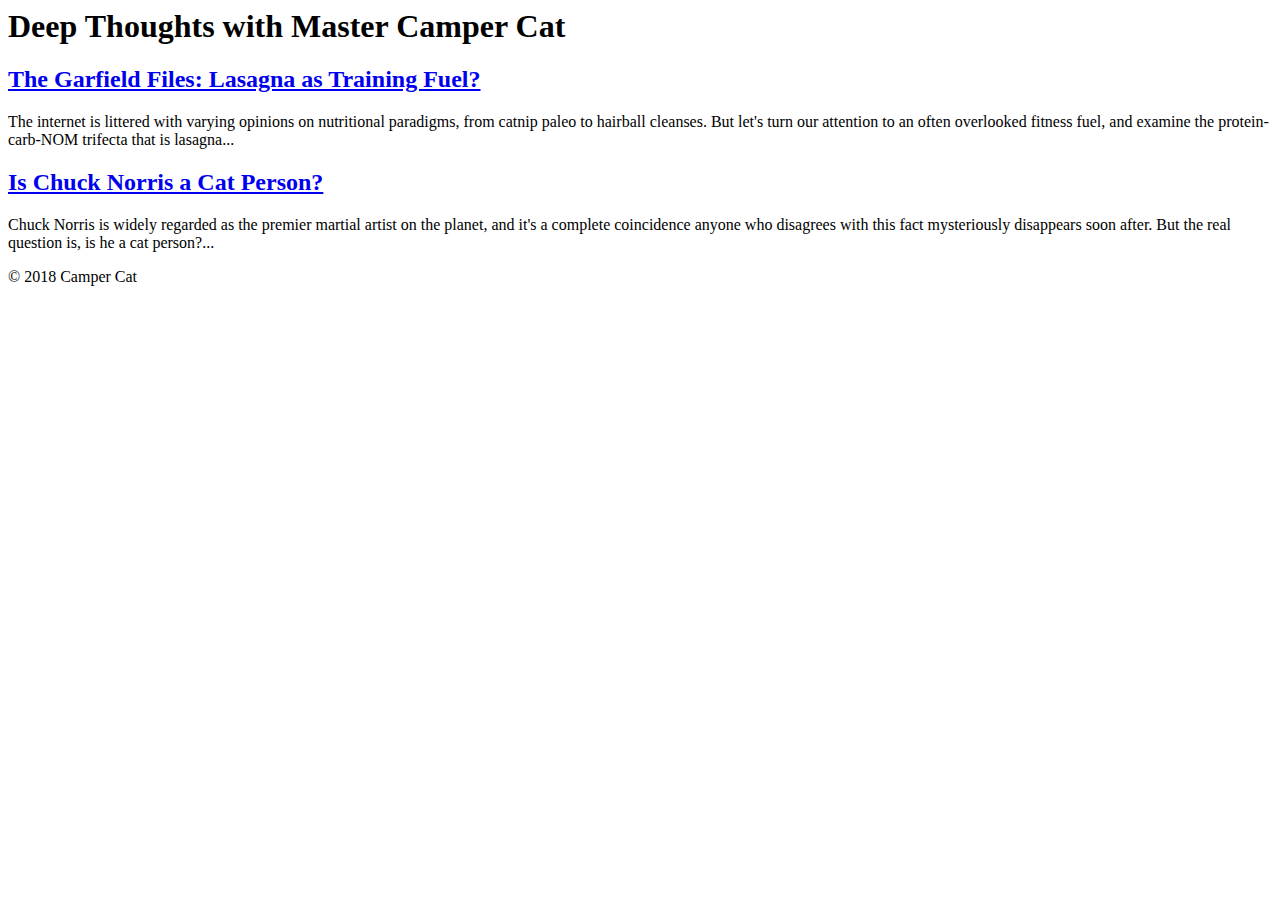
<file: button-access-key.html>
<body>
    <header>
      <h1>Deep Thoughts with Master Camper Cat</h1>
    </header>
    <article>
  
  
      <h2><a id="first" href="#" button accesskey="g">The Garfield Files: Lasagna as Training Fuel?</a></h2>
  
  
      <p>The internet is littered with varying opinions on nutritional paradigms, from catnip paleo to hairball cleanses. But let's turn our attention to an often overlooked fitness fuel, and examine the protein-carb-NOM trifecta that is lasagna...</p>
    </article>
    <article>
  
  
      <h2><a id="second" href="#"button accesskey="c">Is Chuck Norris a Cat Person?</a></h2>
  
  
      <p>Chuck Norris is widely regarded as the premier martial artist on the planet, and it's a complete coincidence anyone who disagrees with this fact mysteriously disappears soon after. But the real question is, is he a cat person?...</p>
    </article>
    <footer>&copy; 2018 Camper Cat</footer>
  </body>
</file>
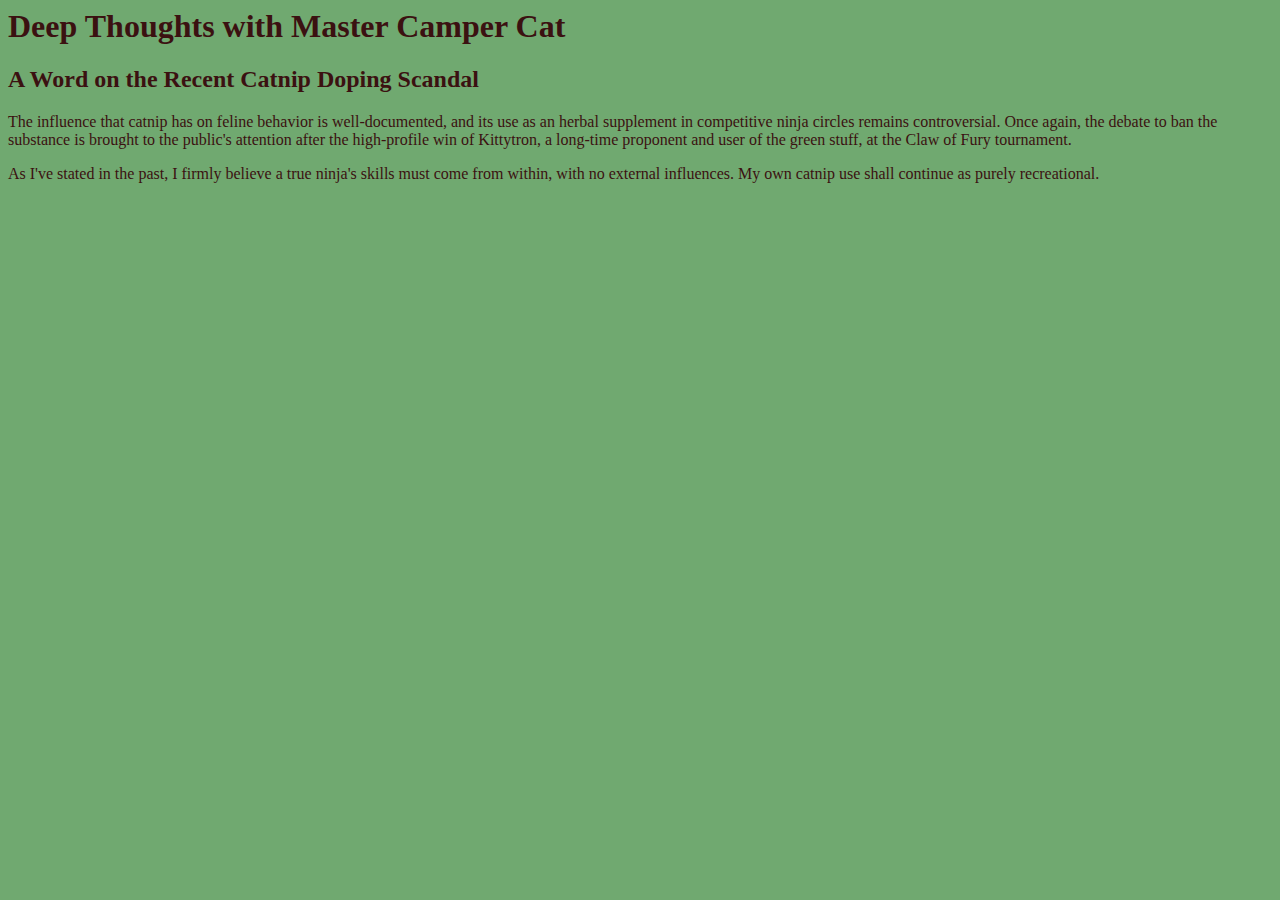
<file: contrast.html>
<head>
    <style>
    body {
      color: hsl(0, 55%, 15%);
      background-color: hsl(120, 25%, 55%);
    }
    </style>
  </head>
  <body>
    <header>
      <h1>Deep Thoughts with Master Camper Cat</h1>
    </header>
    <article>
      <h2>A Word on the Recent Catnip Doping Scandal</h2>
      <p>The influence that catnip has on feline behavior is well-documented, and its use as an herbal supplement in competitive ninja circles remains controversial. Once again, the debate to ban the substance is brought to the public's attention after the high-profile win of Kittytron, a long-time proponent and user of the green stuff, at the Claw of Fury tournament.</p>
      <p>As I've stated in the past, I firmly believe a true ninja's skills must come from within, with no external influences. My own catnip use shall continue as purely recreational.</p>
    </article>
  </body>
</file>
